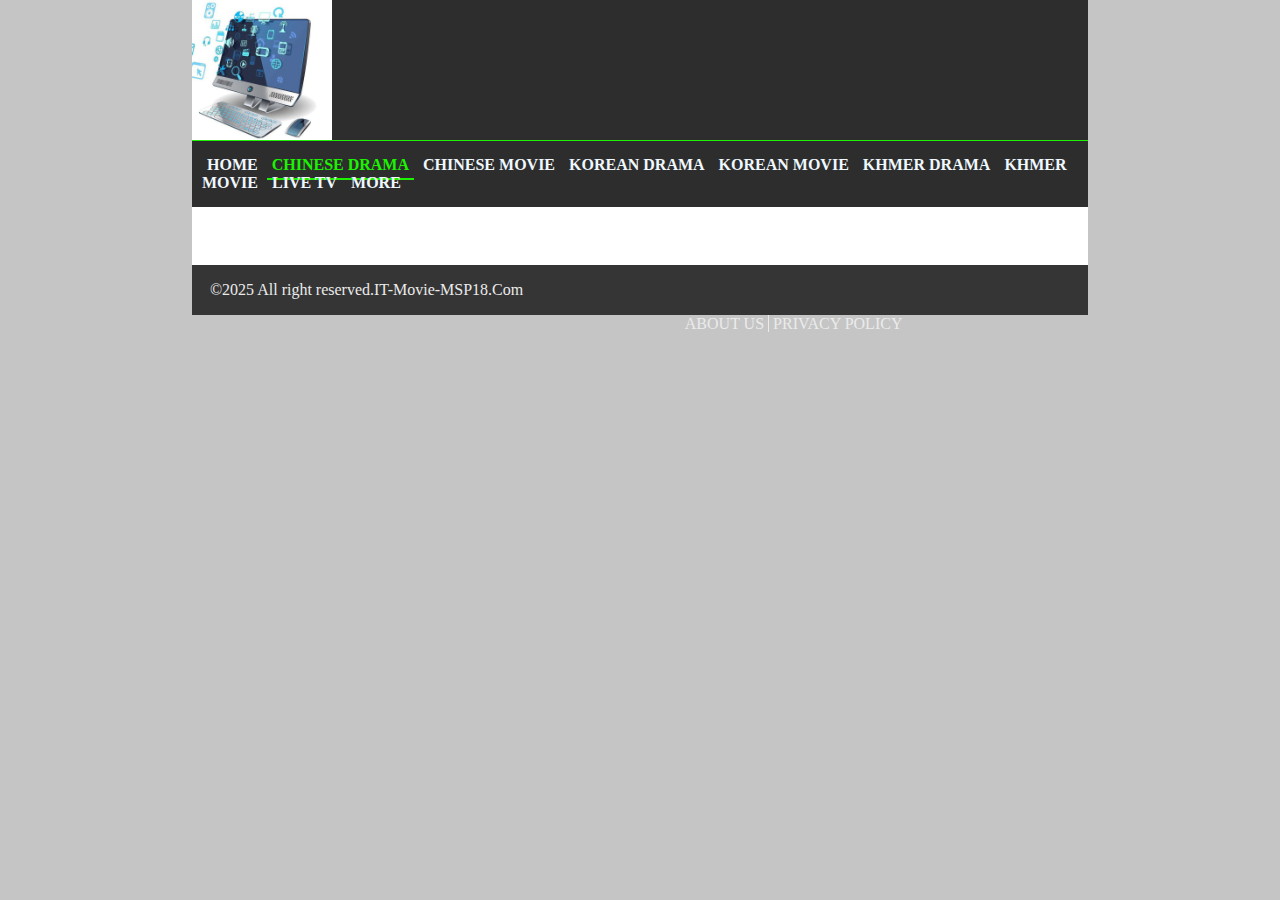
<file: pages/chinese-drama.html>
<!DOCTYPE html>
<html lang="en">
    <head>
        <meta charset="UTF-8">
        <meta name="viewport" content="width=device-width, initial-scale=1.0">
        <title>IT-Movie-MSP18</title>
        <link rel="stylesheet" href="../style.css">
    </head>
    <body>
        <header>
            <div id="logo">
                <img src="../pic/logo.jpg" alt="">
            </div>
            <div id="nav">
                <a class="list-normal"href="../index.html">HOME</a>
                <a class="list"href="">Chinese drama</a>
                <a class="list-normal"href="">Chinese movie</a>
                <a class="list-normal"href="">Korean drama</a>
                <a class="list-normal"href="">Korean movie</a>
                <a class="list-normal"href="">Khmer drama</a>
                <a class="list-normal"href="">Khmer movie</a>
                <a class="list-normal"href="">live TV</a>
                <a class="list-normal"href="">More</a>
            </div>
        </header>

        <div class="content">
            <div class="content-l">
                
            </div>
            <div class="content-r">
                
            </div>
        </div>

        <footer>
            <div>
                <p>©2025 All right reserved.IT-Movie-MSP18.Com</p>
            </div>
            <div class="footer-r">
                <a href="">ABOUT US</a>
                <a href="">PRIVACY POLICY</a>
            </div>
        </footer>
    </body>
</html>
</file>
<file: style.css>
body {
    background-image: url(https://www.istockphoto.com/illustrations/time-background-repeat);
    background-repeat: repeat;
    background-color: rgb(197, 197, 197);
    width: 70%;
    margin: 0 auto;
}

header {
    width: 100%;
    background-color: #1cf300;
}
 
#logo {
    height: 140px;
    background-color: #2d2d2d;
    margin-bottom: 1px;
}

img {
    height: 100%;
}

#nav {
    height: 25%;
    background-color: #2d2d2d;
    padding: 15px 10px;
    text-transform: uppercase;
}

.list-normal {
    color: aliceblue;
    font-weight: 800;
    text-decoration: none;
    padding: 20px 5px 5px 5px;
}

.list-normal:hover {
    color: #1cf300;
    font-weight: 800;
    padding: 20px 5px 5px 5px;
    border-bottom: 2px solid #1cf300;
}

.list {
    color: #1cf300;
    font-weight: 800;
    padding: 20px 5px 5px 5px;
    text-decoration: none;
    border-bottom: 2px solid #1cf300;
}

.content {
    background-color: #ffffff;
    padding: 20px;
}

.content-l {
    width: 65%;
    display: inline-block;
}

.same {
    padding: 5px 5px;
}

h1 {
    margin: 1px;
}

.item {
    border-top: 5px solid #202020;
    display: inline-block;
}

.item > div {
    display: inline-block;
    padding: 10px;
}

h2 {
    font-size: small;
}

.content-r {
    position: sticky;
    top: 0;
    float: right;
    width: 30%;
}

.content-r > div:last-child {
    background-color: bisque;
    color: blue;
    width: 90%;
    margin: 0;
    text-align: justify;
    text-justify: inter-word;
}

.content-r > div:last-child > p > img {
    width: 25px;
}

footer {
    background-color: #353535;
    height: 50px;
}

footer > div {
    display: inline-block;
}

footer > div:first-child {
    padding-left: 2%;
}

footer > div > p {
    color: #ebebeb;
}

footer > .footer-r {
    padding-left: 55%;
}

footer > .footer-r > a {
    color: #ebebeb;
    text-decoration: none;
}

footer > .footer-r > a:hover {
    color: #009803;
}

footer > .footer-r > a:first-child {
    border-right: 1px solid #ebebeb;
    padding-right: 4px;
}
</file>
